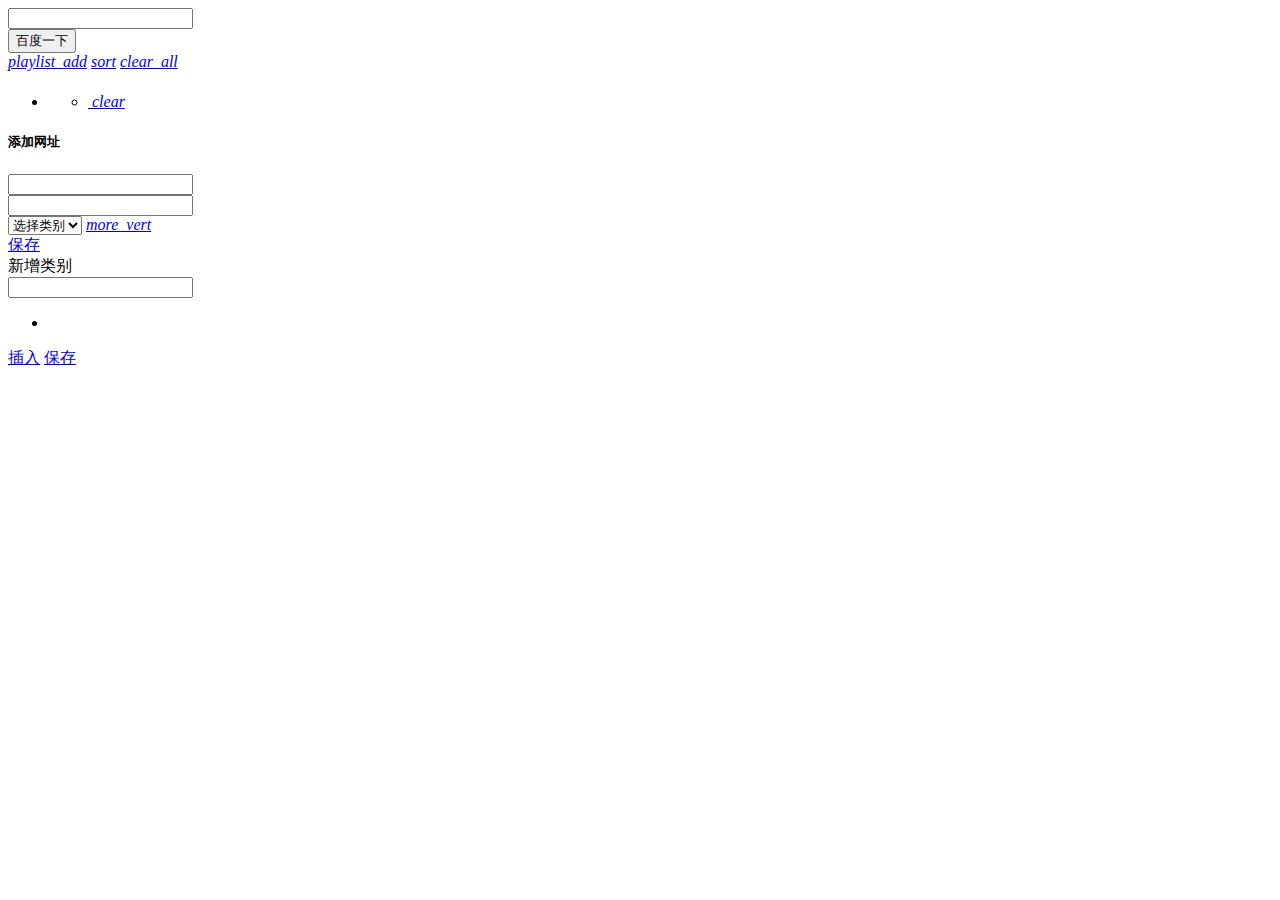
<file: src/main/resources/template/index.html>
<!DOCTYPE html>
<html xmlns:th="http://www.thymeleaf.org"
      xmlns:layout="http://www.ultraq.net.nz/web/thymeleaf/layout"
      layout:decorator="layout/default">
<head>
    <meta charset="UTF-8"/>
    <title>首页</title>
    <link th:href="@{/static/css/materialize-icon.css}" type="text/css" rel="stylesheet">
    <link th:href="@{/static/css/nav.css}" type="text/css" rel="stylesheet">
    <link th:href="@{/static/plugin/gridly/css/gridly.css}" type="text/css" rel="stylesheet">
    <script th:src="@{/static/plugin/gridly/js/gridly.js}"></script>
</head>
<body>
<div layout:fragment="content">
    <div class="section search" style="box-sizing: border-box">
        <div class="container">
            <div class="row">
                <form action="http://www.baidu.com/baidu" target="_blank">
                    <div class="input-field col m6 offset-m2">
                        <input type="text" class="white" name="word">
                    </div>
                    <div class="input-field col m2">
                        <input type="submit" class="btn" value="百度一下">
                    </div>
                </form>
            </div>
        </div>
    </div>
    <div class="section main" id="main">
        <div class="container">
            <div class="row toolbar">
                <div class="right">
                    <a href="#modal1" class="modal-trigger" title="添加" id="add"><i
                            class="material-icons">playlist_add</i></a>
                    <a href="javascript:void(0);" title="排序" id="sort"><i class="material-icons">sort</i></a>
                    <a href="javascript:void(0);" title="保存" id="clear"><i class="material-icons">clear_all</i></a>
                </div>
            </div>

            <ul th:each="group:${groupList}">
                <li>
                    <div class="row">
                        <div class="col m2 center">
                            <h5 th:text="${group.type}"></h5>
                        </div>
                        <ul class="col m10 nav-list gridly">
                            <li th:each="site:${group.websiteList}" class="brick">
                                <a href="javascript:void(0);" class="site" target="_blank"
                                   th:href="|http://${site.url}|"
                                   th:attr="data-id=${site.id}">
                                    <img th:src="@{/icon/{id}(id=${site.id})}"><span th:text="${site.name}"></span>
                                </a>
                                <a href="javascript:void(0);" class="del"><i class="material-icons tiny">clear</i></a>
                            </li>
                        </ul>
                    </div>
                </li>
            </ul>
        </div>
    </div>
    <!-- Modal Structure -->
    <div id="modal1" class="modal siteModal">
        <div class="modal-content">
            <h5>添加网址</h5>
            <div class="row">
                <form th:action="@{/addSite}" method="post" id="siteForm">
                    <div class="input-field col m2">
                        <input type="text" name="name">
                    </div>
                    <div class="input-field col m6">
                        <input type="text" name="url">
                    </div>
                    <div class="input-field col m4 type">
                        <select name="typeName" id="selType">
                            <option value="" disabled selected>选择类别</option>
                            <option th:each="item:${typeList}" th:value="${item.name}" th:text="${item.name}"></option>
                        </select>
                        <a href="#modal2" class="modal-trigger" id="modal2Show"><i class="material-icons">more_vert</i></a>
                    </div>
                </form>
            </div>
        </div>
        <div class="modal-footer">
            <a href="javascript:void(0);" onclick="$('#siteForm').submit()"
               class="modal-action modal-close waves-effect btn deep-orange">保存</a>
        </div>
    </div>
    <div id="modal2" class="modal typeModal">
        <div class="modal-content">
            <div class="row">
                <div class="input-field col m2">
                    <label for="type_name">新增类别</label>
                </div>
                <div class="input-field col m10">
                    <input id="type_name" type="text">
                </div>
            </div>
            <div class="row">
                <ul class="col m12 typeGroup gridly">
                    <li class="brick" th:each="item:${typeList}"
                        th:utext="|${item.name}<a href='javascript:void(0);' class='del'><i class='material-icons tiny'>clear</i></a>|">
                    </li>
                </ul>
            </div>
        </div>
        <div class="modal-footer">
            <a href="javascript:void(0);" onclick="insertType()" class="modal-action waves-effect btn">插入</a>
            <a href="javascript:void(0);" onclick="saveType()" class="modal-action waves-effect btn deep-orange">保存</a>
        </div>
    </div>
    <script type="text/javascript" th:inline="javascript">
        var delSiteArr = [];
        $(document).ready(function () {
            $('select').material_select();
            $('.modal').modal();

            $('#main .nav-list .brick .del').click(function () {
                var a = $(this).parent('li').find('a.site');
                delSiteArr.push($(a).attr('data-id'));

                var group = $(this).closest('.nav-list');
                var len = $(group).find('li').length;
                if (len == 1) {
                    var t = $(group).closest('.row').parent('li');
                    $(t).remove();
                } else {
                    $(this).parent('li').remove();
                }
            });

            $('#sort').click(function () {
                $(this).hide();
                $('#clear').show();
                $('.main .nav-list').addClass('bricks');
                $('.nav-list').gridly({
                    base: 50, // px
                    gutter: 20, // px
                    columns: 10
                });
                $('.nav-list').gridly('draggable', 'on');
            });

            $('#modal2Show').click(function () {
                $('.typeGroup').gridly({
                    base: 40, // px
                    gutter: 45, // px
                    columns: 8
                });
                $('.typeGroup').gridly('draggable', 'on');
            });

            $('#modal2 .typeGroup .del').click(function () {
                $(this).closest('li').remove();
            });

            $('#clear').click(function () {
                $(this).hide();
                $('#sort').show();

                saveSort();

                $('#main  .nav-list').removeClass('bricks');
                $('#main  .nav-list').removeAttr('style');
                $('#main  .nav-list li').removeAttr('style');
                $('.nav-list').gridly('draggable', 'off');
            });
        });

        function insertType() {
            var name = $("#type_name").val();
            if (name.trim().length > 0) {
                $('#modal2 .typeGroup').append(' <li class="brick">' + name + '<a href="#" class="del"><i class="material-icons tiny">clear</i></a></li>');
                $('#modal2 .typeGroup').gridly({
                    base: 40, // px
                    gutter: 45, // px
                    columns: 8
                });
                $("#type_name").val('');
            }
        }

        function saveType() {
            $("#selType").empty();


            var tmp = [];
            $('#modal2 .typeGroup li').each(function () {
                var name = $(this).html().replace(/<a.*a>/, '');
                var self = $(this);
                var left = self.css('left').replace(/px/, '');
                var top = self.css('top').replace(/px/, '');

                //权重 = left + top * col_base
                var weight = parseInt(left) + parseInt(top) * 10000;
                tmp[weight] = name;

            });

            var types = [];
            var n = 0;
            for (var i in tmp) {
                var name = tmp[i];
                $("#selType").append('<option value="' + name + '">' + name + '</option>')

                var t = {};
                t.name = name;
                t.top = ++n;
                types.push(t);
            }

            $('#modal2').modal('close');

            $('select').material_select();
            $.post(/*[[@{/saveType}]]*/, {typesJson: JSON.stringify(types)},
                function (data) {
                    console.log(data.result);
                }, "json");
        }

        function saveSort() {
            var arr = [];
            $('.main .container>ul>li').each(function () {
                var typeName = $(this).find('h5').html();
                var tmp = {};
                $(this).find('ul>li').each(function () {
                    var oA = $(this).find('a');

                    var ct = {};
                    ct.id = $(oA).attr('data-id');
                    ct.url = $(oA).attr('href');
                    ct.name = $(oA).html().replace(/^<img.*>/, '');
                    ct.typeName = typeName;

                    var self = $(this);
                    var left = self.css('left').replace(/px/, '');
                    var top = self.css('top').replace(/px/, '');

                    //权重 = left + top * col_base
                    var weight = parseInt(left) + parseInt(top) * 10000;
                    tmp[weight] = ct;
                });
                var n = 1;
                for (var i in tmp) {
                    var val = tmp[i];
                    val.top = n++;
                    arr.push(val);
                }
            });

            //console.log(JSON.stringify(param));
            $.post(/*[[@{saveSort}]]*/, {"updateList": JSON.stringify(arr), "delList": JSON.stringify(delSiteArr)},
                function (data) {
                    delSiteArr = [];
                    console.log(data.result);
                }, "json");
            /*$.ajax({
                url: "/saveSort",
                data: {"updateList": JSON.stringify(arr), "delList": delSiteArr},
                type: "POST",
                dataType: 'json',
                success: function (data) {
                    delSiteArr = [];
                    console.log(data.result);
                }
            });*/
        }
    </script>
</div>
</body>
</html>
</file>
